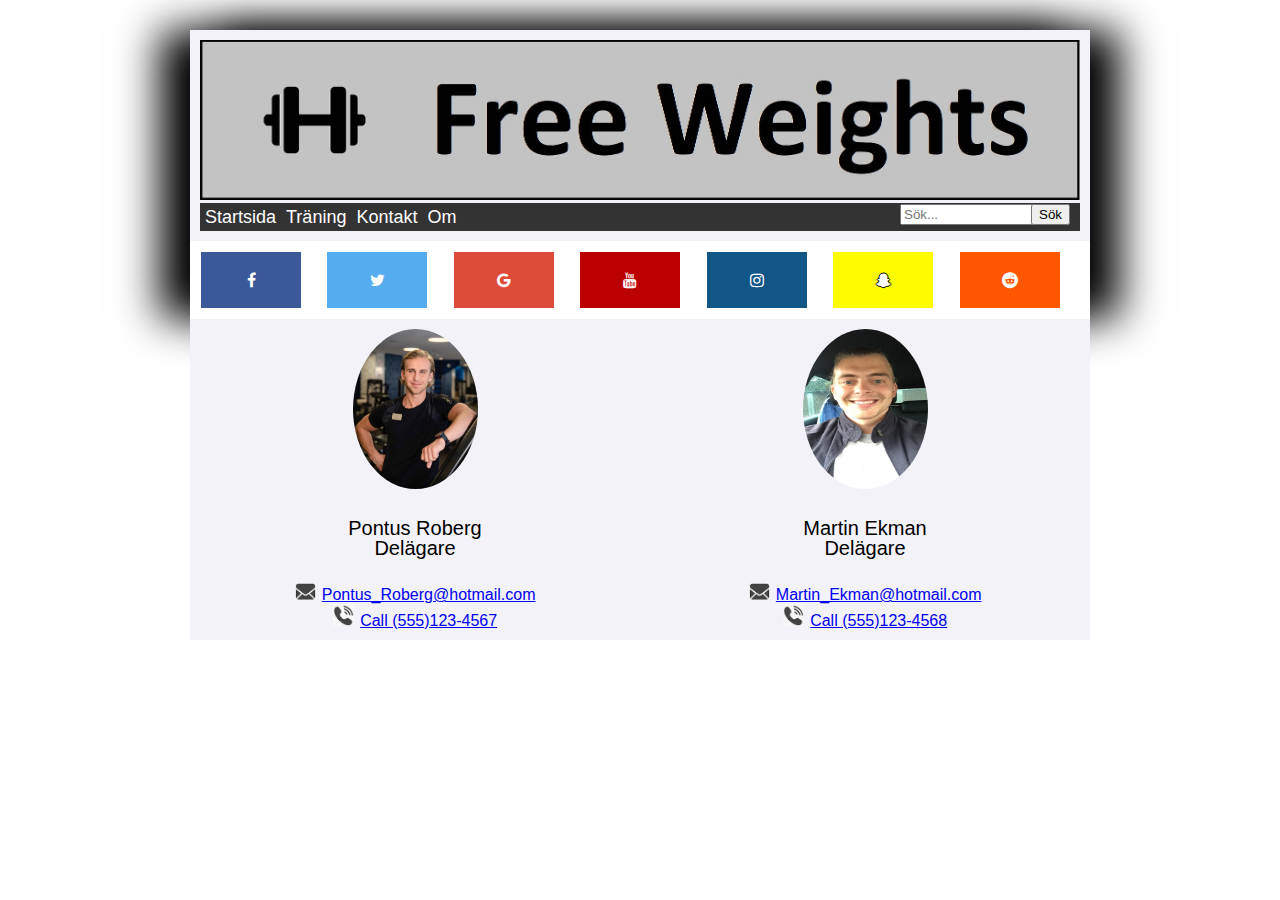
<file: SoloprojektGIT2/kontakt.html>
<!DOCTYPE html>
<html lang="sv">

<head>
    <meta charset="UTF-8">
    <meta name="viewport" content="width=device-width, initial-scale=1.0">
    <meta http-equiv="X-UA-Compatible" content="ie=edge">
    <meta name="author" content="Carpe Erectus">
    <link rel="stylesheet" href="css/style.css">
    <link rel="stylesheet" href="css/resetcss.css">
    <title>Free-Weights - Kontakt</title>
    <script src="js/script.js"></script>
</head>
<main>

    <body>
        <section class="wrapper">
            <section class="box a">
                <a href="index.html"> <img src="images/Free Weights1 test logo.jpg" alt="Newslogo"
                        style="width: 100%"></a>
                <ul>
                    <li><a href="index.html">Startsida</a></li>
                    <li><a href="Traning.html">Träning</a></li>
                    <li><a id="select" href="kontakt.html">Kontakt</a></li>
                    <li><a href="om.html">Om</a></li>
                </ul>
                <form id="sokform">
                    <input id="sokruta" type="text" name="name" placeholder="Sök...">
                    <button id="soksubmit" type="button" title="Bekräfta inmatning">Sök</button><br>
                </form>

            </section>

            <!--<section class="box c">-->

            <!-- Add icon library -->
            <link rel="stylesheet"
                href="https://cdnjs.cloudflare.com/ajax/libs/font-awesome/4.7.0/css/font-awesome.min.css">

            <!-- Add font awesome icons -->
            <a href="#" class="fa fa-facebook"></a>
            <a href="#" class="fa fa-twitter"></a>
            <a href="#" class="fa fa-google"></a>
            <a href="#" class="fa fa-youtube"></a>
            <a href="#" class="fa fa-instagram"></a>
            <a href="#" class="fa fa-snapchat-ghost"></a>
            <a href="#" class="fa fa-reddit"></a>
            <!--<img class="bilder" src="images/NYKONTAKTLOGGA2.jpg.png" alt="Contactlogo">-->


            <!--</section>-->
            <section class="box d">
                <img id="bigpic" src="images/pontus pt bild.jpg" height="160px" alt="Personbild1">

                <p id="kontakter">Pontus Roberg<br> Delägare</p>
                <img id="smallpic" src="images/epost.png">
                <a id="smalltext" href="Pontus_Roberg@hotmail.com">Pontus_Roberg@hotmail.com</a>
                <br>
                <img id="smallpic" src="images/telefon.png">
                <a id="smalltext" href="tel:5551234567">Call (555)123-4567</a>
            </section>

            <section class="box e">
                <img id="bigpic" src="images/JAG.jpg" height="160px" alt="Personbild2">

                <p id="kontakter">Martin Ekman <br> Delägare </p>
                <img id="smallpic" src="images/epost.png">
                <a id="smalltext" href="Martin_Ekman@hotmail.com">Martin_Ekman@hotmail.com</a>
                <br>
                <img id="smallpic" src="images/telefon.png">
                <a id="smalltext" href="tel:5551234568">Call (555)123-4568</a>

            </section>
        </section>




    </body>
</main>

</html>
</file>
<file: SoloprojektGIT2/css/style.css>
main {
  max-width: 900px;
  margin:auto;
  box-shadow: 30px 0px 40px rgb(0,0,0.4), -30px 0px 40px rgb(0,0,0.1)
  /*första px = Horisontel, andra px = Vertikal tredje px = Blurret sen färgen. */
}

body {
  
  margin: 30px 0px 30px 0px;
  
}
footer{
  margin: auto;
}
.wrapper {
    
    grid-gap: 10px;
    background-color: #fff;
    color: #444;
    max-width: 1000px;
    
    }

  #sokform {
      position: relative;
    }
  #sokruta {
       position: absolute;
       top: -27px;
       right:10px;
       max-width: 170px;
     }

  .bilder {
      width: 100%;
    }

    #soksubmit {
      position: absolute;
      top: -27px;
      right:10px;
    }

#kontakter{
  text-align: center;
  font-size: 20px;
}
#bigpic{
  width: 125px;
  max-width: 125px;
  
  border-radius: 50%
}


#smallpic{
  width: 5%;
}
#smalltext{
  font-size: 16px;
}

form{
  float: right;
  padding: 3px;
}


/* BEHÖVS EJ?????
h1{
  font-size: 1em;
  margin: 10px;
  font-family: Arial, Helvetica, sans-serif;
  color:black
  
}
*/
h2{
  font-family: Arial, Helvetica, sans-serif;
  text-align: Center;
  padding: 0px;
  margin: 5px;
  color: black;
  font-size: 24px;
}

h3{
  font-family: Arial, Helvetica, sans-serif;
  text-align: left;
  padding: 0px;
  margin: 5px;
  color: black;
  font-size: 20px;
}



p{
  text-align: left;
  font-size: 0.7em;
  color: black;
  margin: 5px;
  padding: 1em;
}
li {
  display: inline;
  border-right: 1px solid rgb(255, 255, 255);

}
li:last-child {
  border-right: none;
}
ul {
  list-style-type: none;
  margin: 0;
  padding: 0;
  overflow: hidden;
  background-color: #333;
}

li {
  float: left;
}

li a {
  display: block;
  color: white;
  text-align: center;
  padding: 5px;
  text-decoration: none;
  font-size: 18px;
}

li a:hover {
  background-color: #858585;
}

/*Box. Här designas allting innanför ramen */
  .box {
    background-color: rgb(243, 242, 248);
    color: #fff;
    border-radius: 0px;
    padding: 10px;
    font-size: 130%;
    text-align: center;
    }

  .a {
    grid-column: 1 / 10;
    grid-row: 1;
    }

    .b{
    grid-column: 2 / 6;
    grid-row: 3 / 30;
    }

  /*.c {*/

    /* Style all font awesome icons */
.fa {
  padding: 20px;
  font-size: 30px;
  width: 100px;
  margin:11px;
  text-align: center;
  text-decoration: none;
}

/* Add a hover effect if you want */
.fa:hover {
  opacity: 0.7;
}

/* Set a specific color for each brand */

/* Facebook */
.fa-facebook {
  background: #3B5998;
  color: white;
}

/* Twitter */
.fa-twitter {
  background: #55ACEE;
  color: white;
}
.fa-google {
  background: #dd4b39;
  color: white;
}
.fa-youtube {
  background: #bb0000;
  color: white;
}
.fa-instagram {
  background: #125688;
  color: white;
}
.fa-snapchat-ghost {
  background: #fffc00;
  color: white;
  text-shadow: -1px 0 black, 0 1px black, 1px 0 black, 0 -1px black;
}
.fa-reddit {
  background: #ff5700;
  color: white;
}


    
    /*
    grid-column: 2 / 10;
    grid-row: 2;
    }*/


    @media only screen and (min-width:900px){
      .d{
        grid-column: 2 / 6;
        grid-row: 3 / 30;
        width: 50%;
        float: left;
        }
        .e {
          grid-column: 6 / 10;
          grid-row: 3 / 30;
          width:50%;
          float: right;
        }
    }
  
  
  
  .f {
    grid-column: 2 / 10;
    grid-row: 3 / 30;
    }
    

  .g {
    grid-column: 2 / 10;
    grid-row: 31 / 60;
    color: black;
  }

/*Här börjar tidslinjen*/


  * {
    box-sizing: border-box;
  }
  
  /* Set a background color */
  body {
    
    font-family: Helvetica, sans-serif;
  }
  
  /* The actual timeline (the vertical ruler) */
  .timeline {
    position: relative;
    max-width: 1200px;
    margin: 0 auto;
  }
  
  /* The actual timeline (the vertical ruler) */
  .timeline::after {
    content: '';
    position: absolute;
    width: 6px;
    background-color: white;
    top: 0;
    bottom: 0;
    left: 50%;
    margin-left: -3px;
  }
  
  /* Container around content */
  .container {
    padding: 10px 40px;
    position: relative;
    background-color: inherit;
    width: 50%;
  }
  
  /* The circles on the timeline */
  .container::after {
    content: '';
    position: absolute;
    width: 25px;
    height: 25px;
    right: -17px;
    background-color: white;
    border: 4px solid #FF9F55;
    top: 15px;
    border-radius: 50%;
    z-index: 1;
  }
  
  /* Place the container to the left */
  .left {
    left: 0;
  }
  
  /* Place the container to the right */
  .right {
    left: 50%;
  }
  
  /* Add arrows to the left container (pointing right) */
  .left::before {
    content: " ";
    height: 0;
    position: absolute;
    top: 22px;
    width: 0;
    z-index: 1;
    right: 30px;
    border: medium solid white;
    border-width: 10px 0 10px 10px;
    border-color: transparent transparent transparent white;
  }
  
  /* Add arrows to the right container (pointing left) */
  .right::before {
    content: " ";
    height: 0;
    position: absolute;
    top: 22px;
    width: 0;
    z-index: 1;
    left: 30px;
    border: medium solid white;
    border-width: 10px 10px 10px 0;
    border-color: transparent white transparent transparent;
  }
  
  /* Fix the circle for containers on the right side */
  .right::after {
    left: -16px;
  }
  
  /* The actual content */
  .content {
    padding: 20px 30px;
    background-color: white;
    position: relative;
    border-radius: 6px;
  }
  
  /* Media queries - Responsive timeline on screens less than 600px wide */
  @media screen and (max-width: 600px) {
  /* Place the timelime to the left */
    .timeline::after {
      left: 31px;
    }
  
  /* Full-width containers */
    .container {
      width: 100%;
      padding-left: 70px;
      padding-right: 25px;
    }
  
  /* Make sure that all arrows are pointing leftwards */
    .container::before {
      left: 60px;
      border: medium solid white;
      border-width: 10px 10px 10px 0;
      border-color: transparent white transparent transparent;
    }
  
  /* Make sure all circles are at the same spot */
    .left::after, .right::after {
      left: 15px;
    }
  
  /* Make all right containers behave like the left ones */
    .right {
      left: 0%;
    }
  }
  
  /*Här slutar tidslinjen*/





  

  
  /*Gör sökrutan responsiv*/
  @media (max-width: 415px) {
    #sokform {
      position: relative;     
    }
     #sokruta {
       position: absolute;
       top: 0px;
       right:1px;
       
     }
     #soksubmit {
       position:absolute;
       top:0px;
       right:0px;
     }
  }
  


  * {box-sizing:border-box}

.slideshow-container {
  max-width: 1000px;
  position: relative;
  margin: auto;
}

/* Gömmer bilderna från start */
.mySlides {
  display: none;
}
/* Visar bild 1 */
#slide1 {
  display:block
}

/* Nästa och tidigare knapp*/
.prev, .next {
  cursor: pointer;
  position: absolute;
  top: 50%;
  width: auto;
  margin-top: -22px;
  padding: 16px;
  color: white;
  font-weight: bold;
  font-size: 18px;
  transition: 0.6s ease;
  border-radius: 0 3px 3px 0;
  user-select: none;
}

/* position på knapparna */
.next {
  right: 0;
  border-radius: 3px 0 0 3px;
}
.prev {
  left: 0;
  border-radius: 3px 0 0 3px;
}

/* Hoverbakgrund på knapparna */
.prev:hover, .next:hover {
  background-color: rgba(0,0,0,0.8);
}

/* bildtext*/
.text {
  color: #f2f2f2;
  font-size: 15px;
  padding: 8px 12px;
  position: absolute;
  bottom: 8px;
  width: 100%;
  text-align: center;
  background-color: rgba(0,0,0,0.8);
}

/* bildnummer */
.numbertext {
  color: #f2f2f2;
  font-size: 12px;
  padding: 8px 12px;
  position: absolute;
  top: 0;
}

.dotstyle {
  text-align:center
}

/* cirkel */
.dot {
  cursor: pointer;
  height: 15px;
  width: 15px;
  margin: 0 2px;
  background-color: #bbb;
  border-radius: 50%;
  display: inline-block;
  transition: background-color 0.6s ease;
}

.active, .dot:hover {
  background-color: #717171;
}

.vali{
  text-align: center;

    }

.valistyle{
  border:0;
  width:88px;
  height:31px
}
</file>
<file: SoloprojektGIT2/css/resetcss.css>
/* http://meyerweb.com/eric/tools/css/reset/ 
   v2.0 | 20110126
   License: none (public domain)
*/

html, body, div, span, applet, object, iframe,
h1, h2, h3, h4, h5, h6, p, blockquote, pre,
a, abbr, acronym, address, big, cite, code,
del, dfn, em, img, ins, kbd, q, s, samp,
small, strike, strong, sub, sup, tt, var,
b, u, i, center,
dl, dt, dd, ol, ul, li,
fieldset, form, label, legend,
table, caption, tbody, tfoot, thead, tr, th, td,
article, aside, canvas, details, embed, 
figure, figcaption, footer, header, hgroup, 
menu, nav, output, ruby, section, summary,
time, mark, audio, video {
	
	
	border: 0;
	font-size: 100%;
	vertical-align: baseline;
}
/* HTML5 display-role reset for older browsers */
article, aside, details, figcaption, figure, 
footer, header, hgroup, menu, nav, section {
	display: block;
}
body {
	line-height: 1;
}
ol, ul {
	list-style: none;
}
</file>
